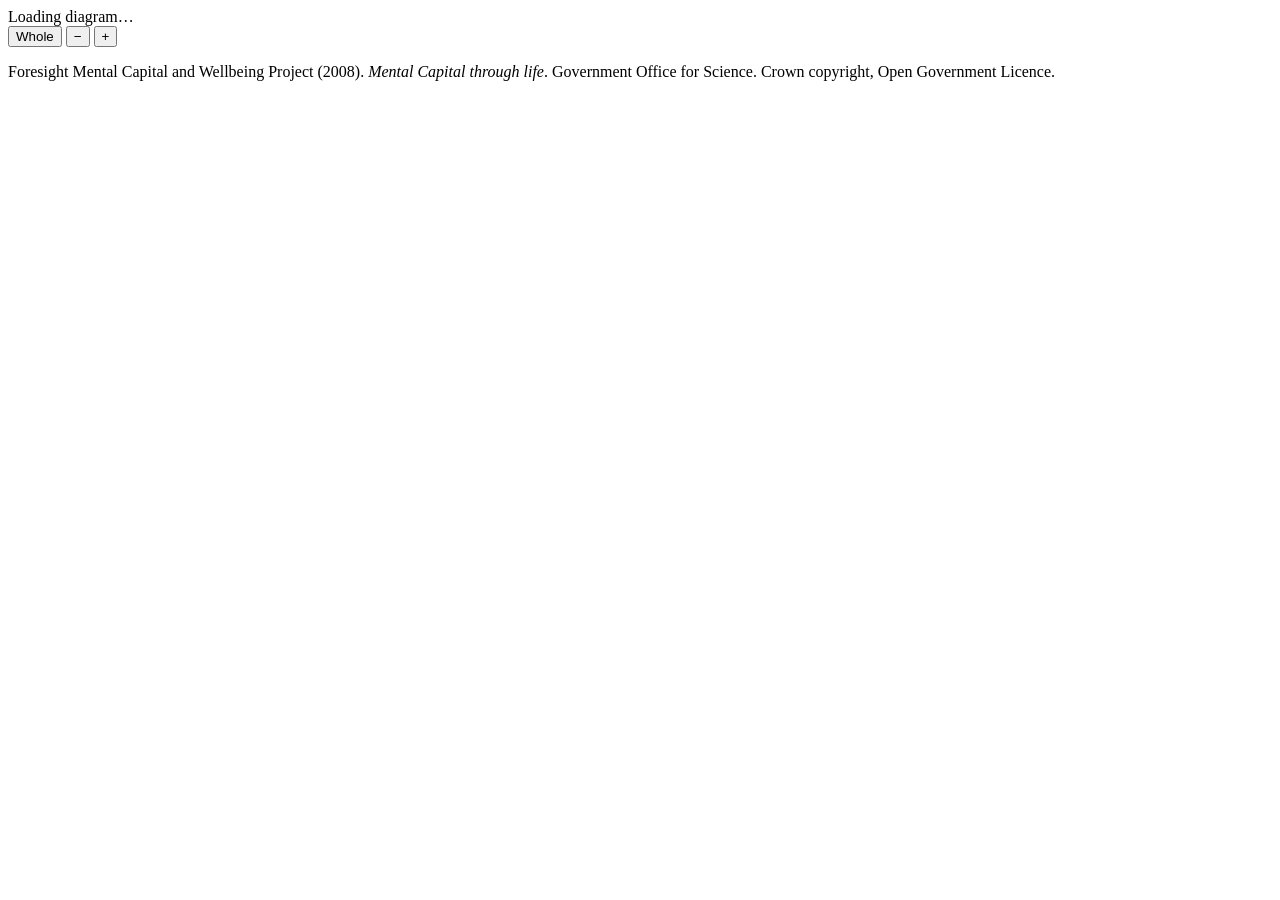
<file: mwn/index.src.html>
<!doctype html>
<html lang="en">
<head>
<meta charset="utf-8">
<meta name="viewport" content="width=device-width, initial-scale=1">
<title>Mental Capital through life</title>
<!-- BUILD:CSS -->
</head>
<body>
<div id="stage" aria-label="Mental Capital through life diagram, pan and zoom">
  <div id="host"></div>
  <div id="loading">Loading diagram…</div>
</div>

<nav id="toolbar" aria-label="Viewpoints">
  <div class="group" id="views-bands"></div>
  <div class="group" id="views-stages"></div>
  <div class="group" id="views-misc">
    <button data-view="whole" title="Whole diagram (0)">Whole</button>
    <button id="zoom-out" title="Zoom out (−)">−</button>
    <button id="zoom-in" title="Zoom in (+)">+</button>
  </div>
</nav>

<p id="credit">
  Foresight Mental Capital and Wellbeing Project (2008). <em>Mental Capital through life</em>.
  Government Office for Science. Crown copyright, Open Government Licence.
</p>

<!-- BUILD:JS -->
</body>
</html>
</file>
